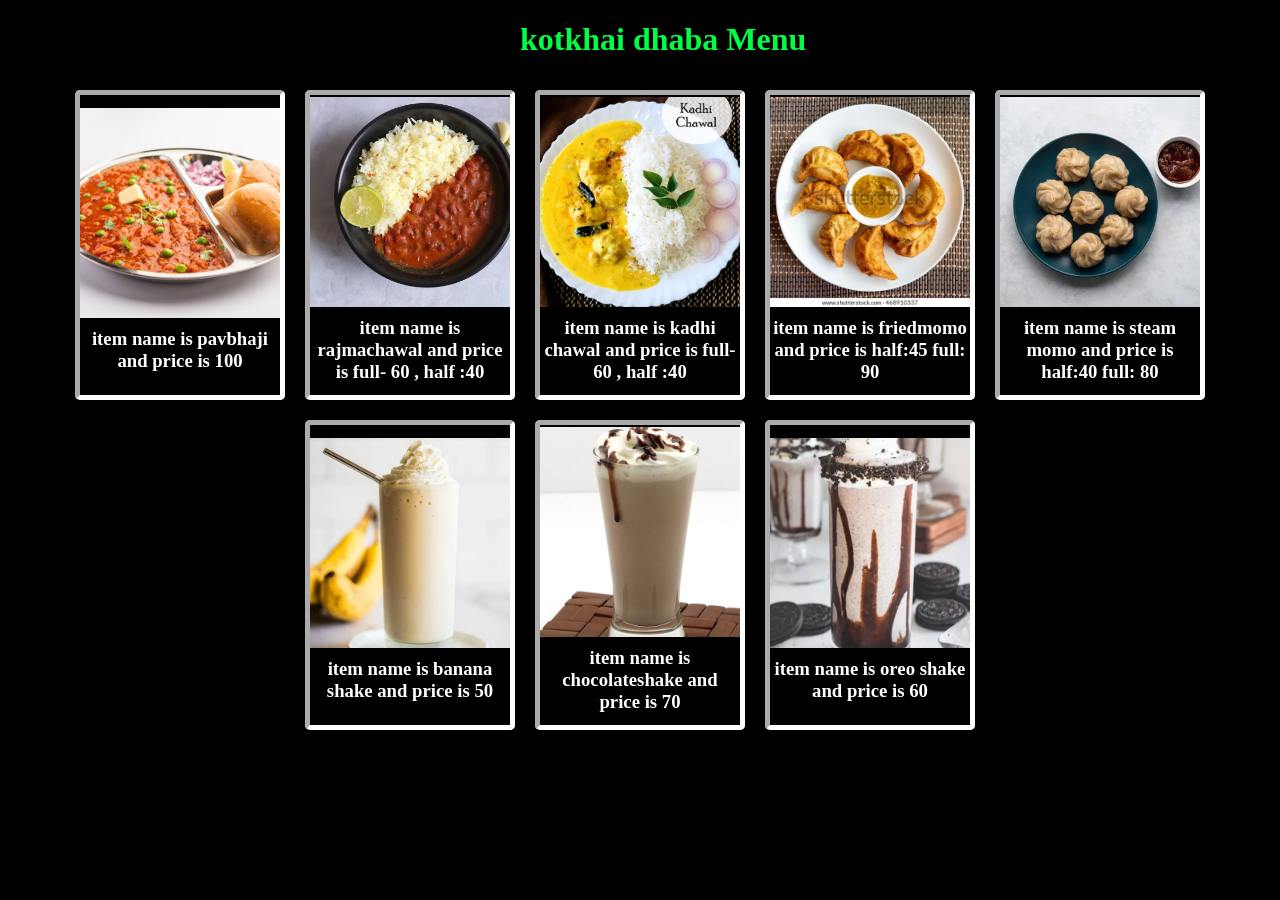
<file: index.html>
<!DOCTYPE html>
<html lang="en">

<head>
    <link rel="stylesheet" href="index.css">
    <meta charset="UTF-8">
    <meta name="viewport" content="width=device-width, initial-scale=1.0">
    <title>Document</title>
</head>

<body>
    <h1 class="title">kotkhai dhaba Menu</h1>
   
    <div class="content">
      
    </div>
    <script src="index.js">
         
        
    </script>
</body>

</html>
</file>
<file: index.css>
.content {
    display: flex;
    flex-wrap: wrap;
    justify-content: center;
}

#ff {
    border: 5px solid white;
    border-radius: 5px;
    border-style: inset;
    margin: 10px;
    width: 200px;
    height: 300px;
    display: flex;
    flex-direction: column;
    align-items: center;
    justify-content: center;
    overflow: hidden;
}

#ff img {
    width: 100%;
    height: 70%;
    object-fit: cover;
}

.title {
    color: rgb(0, 255, 68);

    margin-left: 40vw;
    
}
@media(max-width:720px){
    .title {
    color: rgb(0, 255, 68);

    margin-left: 20vw;
    
}
}

body {
    color: white;
    background-color: black;
    justify-content: center;
}

#ff h3 {
    text-align: center;
    margin: 10px 0;
}

body {
    color: white;
    background-color: black;
    justify-content: center;
}
</file>
